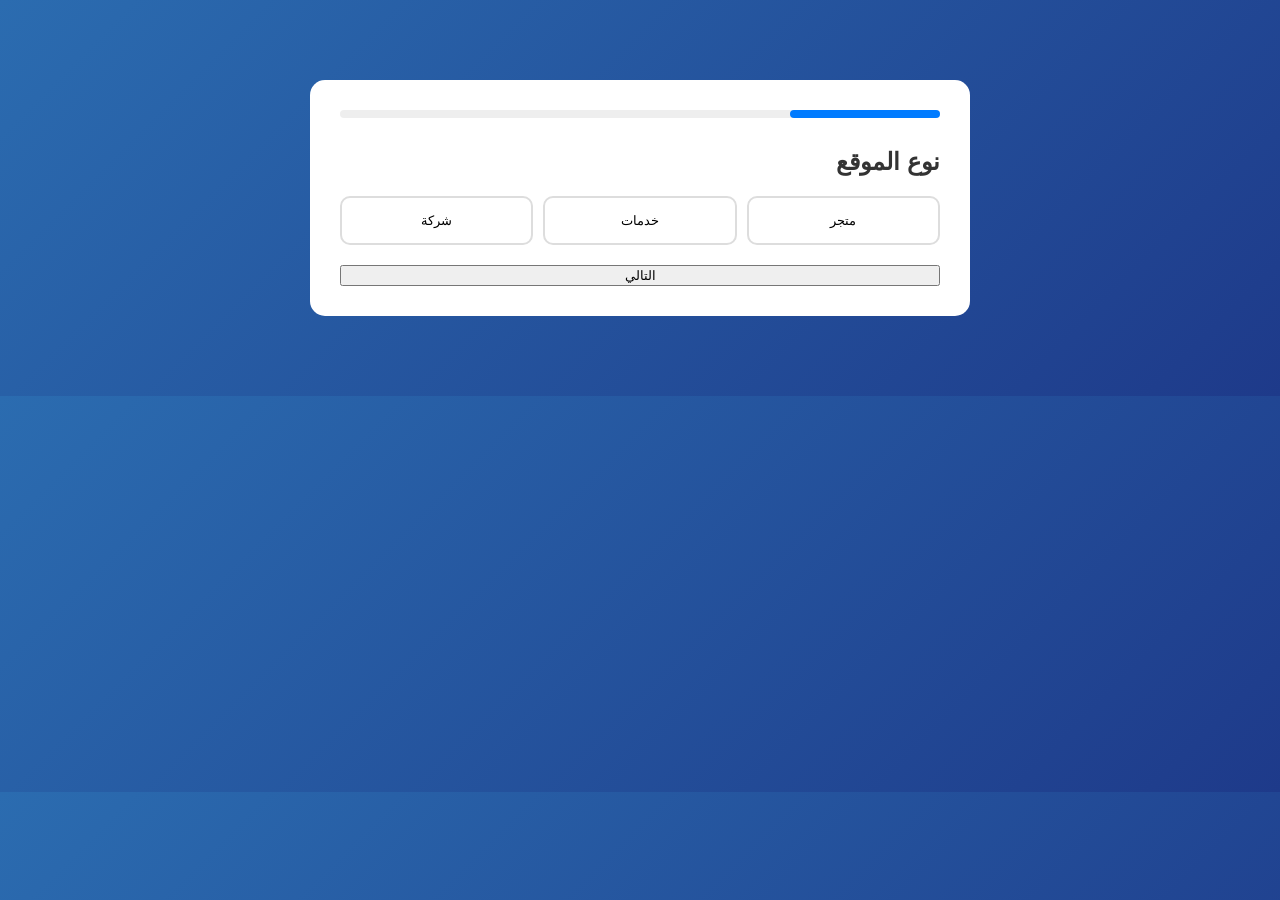
<file: wizard.html>
<!DOCTYPE html>
<html lang="ar" dir="rtl">
<head>
<meta charset="UTF-8">
<meta name="viewport" content="width=device-width, initial-scale=1.0">
<title>Wizard</title>

<link rel="stylesheet" href="style.css">
</head>
<body>

<div class="wizard-container">

    <!-- Progress -->
    <div class="progress">
        <div class="progress-bar" id="progressBar"></div>
    </div>

    <!-- Step 1 -->
    <div class="step active">
        <h2>نوع الموقع</h2>

        <div class="options">
            <button class="option" data-value="store">متجر</button>
            <button class="option" data-value="services">خدمات</button>
            <button class="option" data-value="company">شركة</button>
        </div>

        <button class="next">التالي</button>
    </div>

    <!-- Step 2 -->
    <div class="step">
        <h2>الأقسام</h2>

        <div class="options multi">
            <button class="option" data-value="about">من نحن</button>
            <button class="option" data-value="services">خدمات</button>
            <button class="option" data-value="products">منتجات</button>
            <button class="option" data-value="contact">تواصل</button>
        </div>

        <button class="next">التالي</button>
    </div>

    <!-- Step 3 -->
    <div class="step">
        <h2>التصميم</h2>

        <div class="options">
            <button class="option" data-value="modern">عصري</button>
            <button class="option" data-value="classic">رسمي</button>
            <button class="option" data-value="minimal">بسيط</button>
        </div>

        <button class="next">التالي</button>
    </div>

    <!-- Step 4 -->
    <div class="step">
        <h2>الألوان</h2>

        <div class="options">
            <button class="option" data-value="dark">غامق</button>
            <button class="option" data-value="light">فاتح</button>
            <button class="option" data-value="blue">أزرق</button>
        </div>

        <button id="finish">عرض النتيجة</button>
    </div>

</div>

<script src="wizard.js"></script>
</body>
</html>
</file>
<file: style.css>
body {
    margin: 0;
    font-family: sans-serif;
    background: linear-gradient(135deg, #2b6cb0, #1e3a8a);
    color: white;
}

/* Navbar */
.navbar {
    display: flex;
    justify-content: space-between;
    padding: 20px 40px;
}

.logo {
    font-weight: bold;
}

.lang button {
    margin-left: 10px;
    padding: 8px 15px;
    border-radius: 20px;
    border: none;
    cursor: pointer;
}

.lang .active {
    background: white;
    color: black;
}

/* Hero */
.hero-content {
    display: flex;
    align-items: center;
    justify-content: space-between;
    padding: 50px;
}

.text {
    max-width: 500px;
}

.text h1 {
    font-size: 40px;
}

.text p {
    margin: 20px 0;
    color: #ddd;
}

/* زر */
#startNow {
    background: linear-gradient(45deg, #00ffae, #00c6ff);
    border: none;
    padding: 15px 30px;
    border-radius: 30px;
    font-size: 18px;
    cursor: pointer;
}

/* Features */
.features {
    margin-top: 20px;
    display: flex;
    flex-direction: column;
    gap: 10px;
}

/* صورة */
.image img {
    width: 500px;
}

/* Responsive */
@media (max-width: 900px) {
    .hero-content {
        flex-direction: column;
        text-align: center;
    }

    .image img {
        width: 300px;
    }
}
/* ===================== */
/* Wizard */
/* ===================== */
.wizard-container {
    max-width: 600px;
    margin: 80px auto;
    background: white;
    padding: 30px;
    border-radius: 15px;
    color: #333;
}

/* Progress */
.progress {
    height: 8px;
    background: #eee;
    border-radius: 10px;
    margin-bottom: 30px;
}

.progress-bar {
    height: 100%;
    width: 25%;
    background: #007bff;
    border-radius: 10px;
    transition: 0.3s;
}

/* Steps */
.step {
    display: none;
}

.step.active {
    display: block;
}

.step h2 {
    margin-bottom: 20px;
}

/* Options */
.options {
    display: flex;
    flex-wrap: wrap;
    gap: 10px;
}

.option {
    flex: 1;
    padding: 15px;
    border: 2px solid #ddd;
    border-radius: 10px;
    cursor: pointer;
    background: white;
}

.option.active {
    border-color: #007bff;
    background: #e7f0ff;
}

/* زر */
.next, #finish {
    margin-top: 20px;
    width: 100%;
}
</file>
